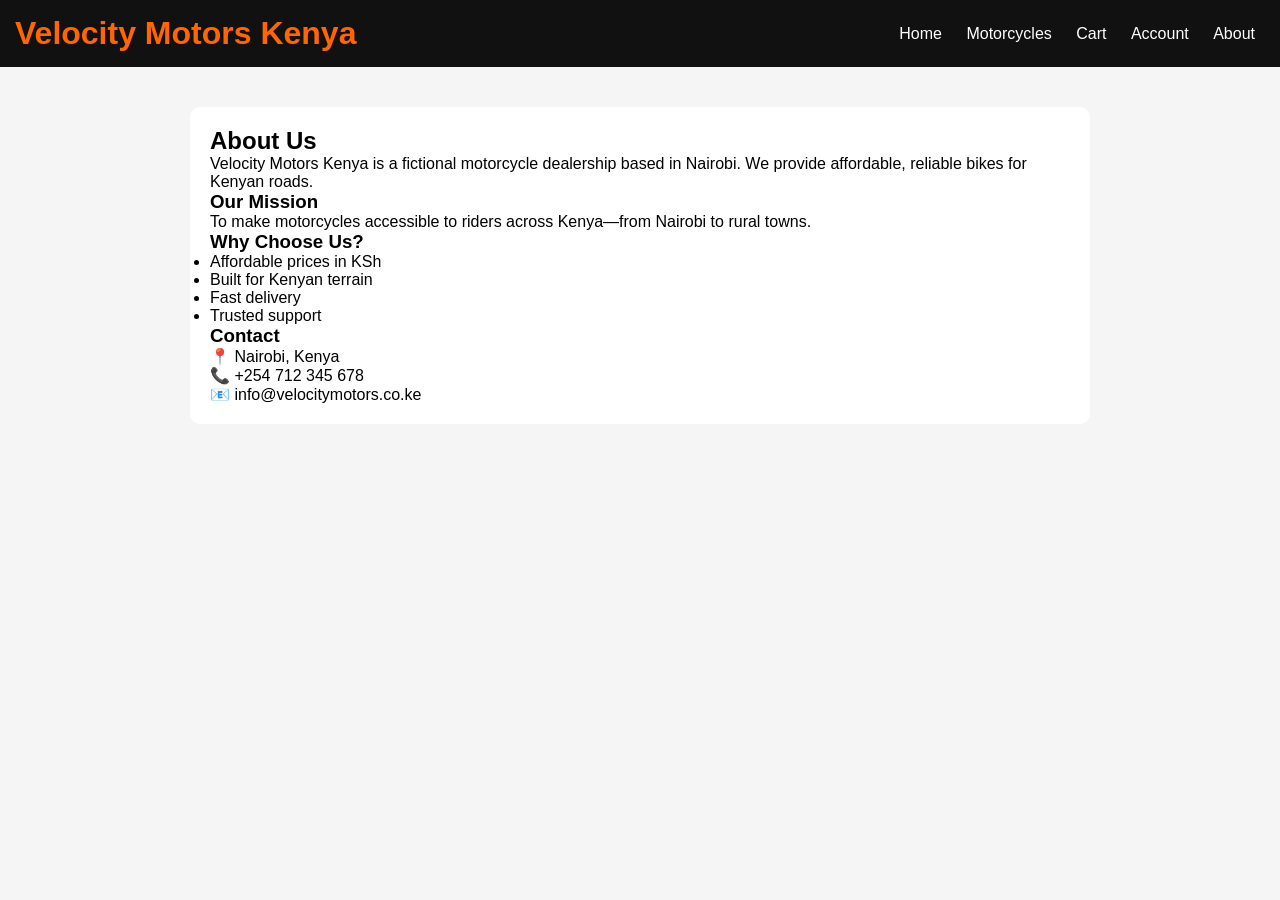
<file: about.html>
<!DOCTYPE html>
<html>
<head>
<title>About Us</title>
<link rel="stylesheet" href="style.css">
</head>
<body>

<header>
    <h1>Velocity Motors Kenya</h1>

    <nav>
        <a href="index.html">Home</a>
        <a href="products.html">Motorcycles</a>
        <a href="cart.html">Cart</a>
        <a href="account.html">Account</a>
        <a href="about.html">About</a>
    </nav>
</header>

<div class="container">

    <h2>About Us</h2>

    <p>
        Velocity Motors Kenya is a fictional motorcycle dealership based in Nairobi.
        We provide affordable, reliable bikes for Kenyan roads.
    </p>

    <h3>Our Mission</h3>
    <p>
        To make motorcycles accessible to riders across Kenya—from Nairobi to rural towns.
    </p>

    <h3>Why Choose Us?</h3>
    <ul>
        <li>Affordable prices in KSh</li>
        <li>Built for Kenyan terrain</li>
        <li>Fast delivery</li>
        <li>Trusted support</li>
    </ul>

    <h3>Contact</h3>
    <p>📍 Nairobi, Kenya</p>
    <p>📞 +254 712 345 678</p>
    <p>📧 info@velocitymotors.co.ke</p>

</div>

</body>
</html>
</file>
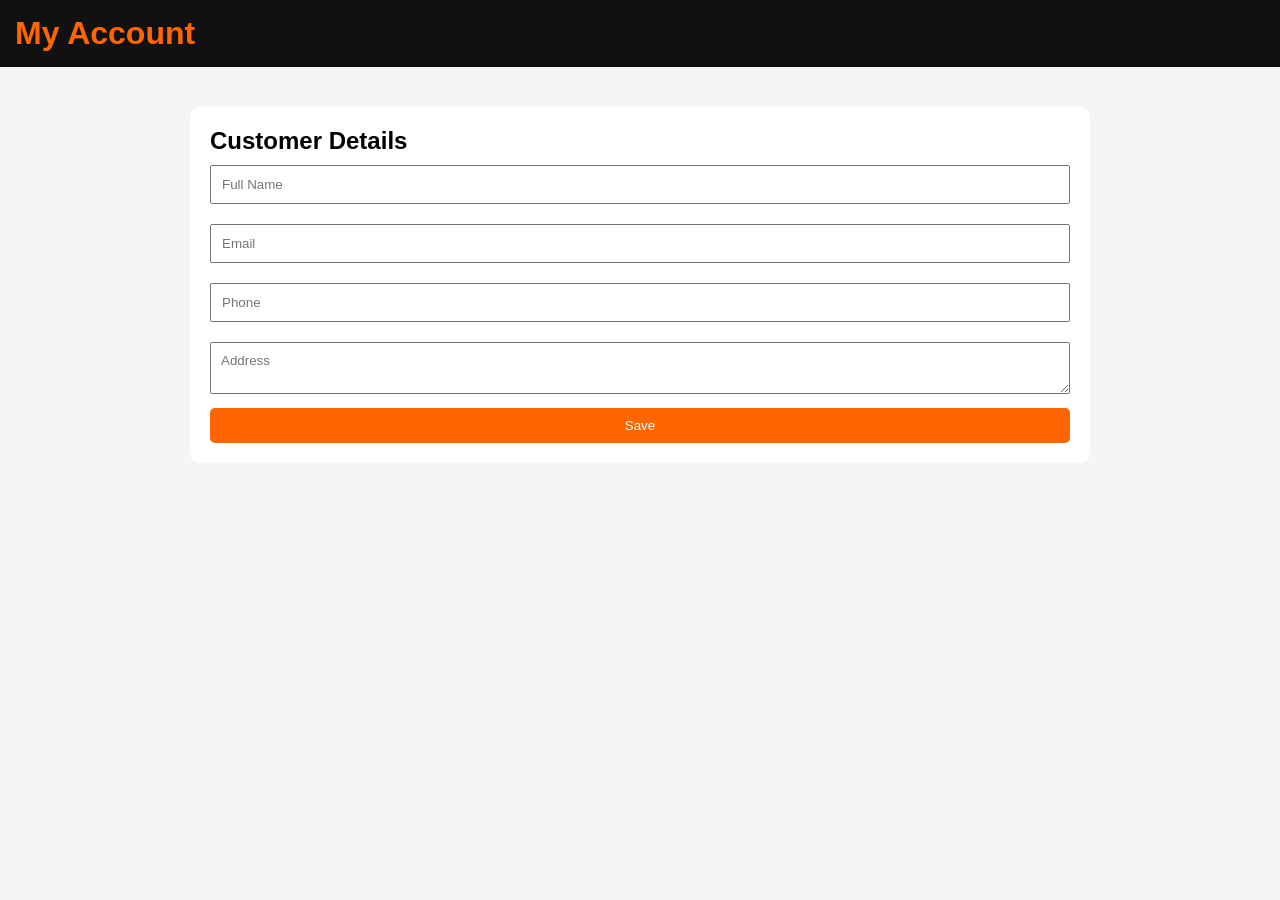
<file: account.html>
<!DOCTYPE html>
<html>
<head>
<title>Account</title>
<link rel="stylesheet" href="style.css">
</head>
<body>

<header>
    <h1>My Account</h1>
</header>

<div class="container">
    <h2>Customer Details</h2>

    <input type="text" placeholder="Full Name">
    <input type="email" placeholder="Email">
    <input type="text" placeholder="Phone">
    <textarea placeholder="Address"></textarea>

    <button>Save</button>
</div>

</body>
</html>
</file>
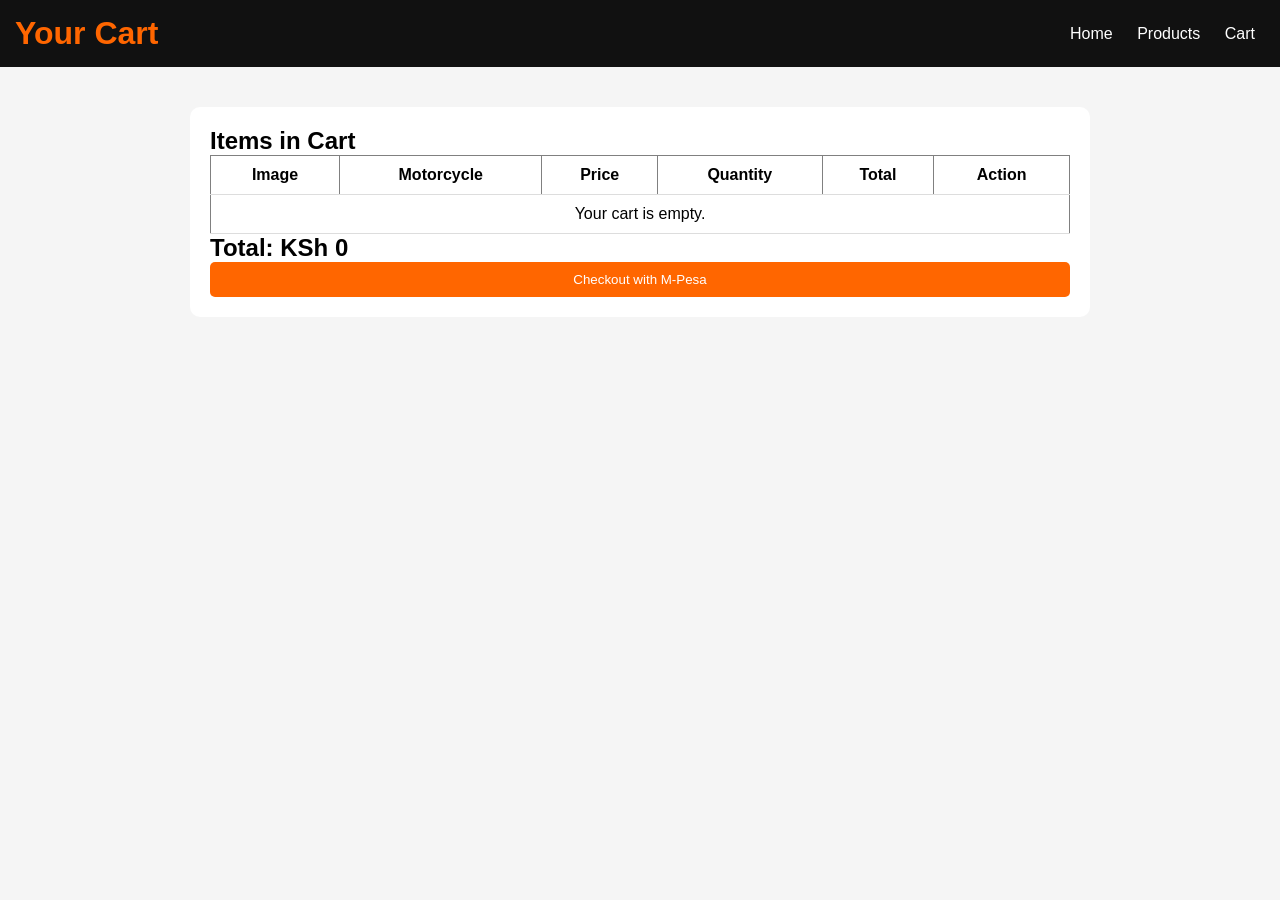
<file: cart.html>
<!DOCTYPE html>
<html lang="en">
<head>
    <meta charset="UTF-8">
    <meta name="viewport" content="width=device-width, initial-scale=1.0">
    <title>Velocity Motors - Cart</title>
    <link rel="stylesheet" href="style.css">
</head>
<body>

<header>
    <h1>Your Cart</h1>

    <nav>
        <a href="index.html">Home</a>
        <a href="products.html">Products</a>
        <a href="cart.html">Cart</a>
    </nav>
</header>

<div class="container">

    <h2>Items in Cart</h2>

    <table border="1" cellpadding="10" cellspacing="0" width="100%">
        <thead>
            <tr>
                <th>Image</th>
                <th>Motorcycle</th>
                <th>Price</th>
                <th>Quantity</th>
                <th>Total</th>
                <th>Action</th>
            </tr>
        </thead>

        <tbody id="cartBody"></tbody>

    </table>

    <h2 id="total">Total: KSh 0</h2>

    <button onclick="checkoutMpesa()">Checkout with M-Pesa</button>

</div>

<script>

let cart = JSON.parse(localStorage.getItem("cart")) || [];

const body = document.getElementById("cartBody");

let total = 0;

function displayCart(){

    body.innerHTML = "";
    total = 0;

    if(cart.length === 0){

        body.innerHTML = `
            <tr>
                <td colspan="6" style="text-align:center;">
                    Your cart is empty.
                </td>
            </tr>
        `;

        document.getElementById("total").innerText = "Total: KSh 0";
        return;
    }

    cart.forEach((item,index)=>{

        const itemTotal = item.price * item.quantity;
        total += itemTotal;

        body.innerHTML += `
            <tr>

                <td>
                    <img src="${item.image || ''}"
                         width="70"
                         height="70"
                         style="object-fit:cover;border-radius:8px;">
                </td>

                <td>${item.name}</td>

                <td>KSh ${item.price.toLocaleString()}</td>

                <td>${item.quantity}</td>

                <td>KSh ${itemTotal.toLocaleString()}</td>

                <td>
                    <button onclick="removeItem(${index})">
                        Remove
                    </button>
                </td>

            </tr>
        `;

    });

    document.getElementById("total").innerText =
        "Total: KSh " + total.toLocaleString();

}

function removeItem(index){

    cart.splice(index,1);

    localStorage.setItem("cart",JSON.stringify(cart));

    displayCart();

}

function checkoutMpesa(){

    if(cart.length===0){

        alert("Your cart is empty.");

        return;

    }

    let phone = prompt("Enter your M-Pesa number (2547XXXXXXXX)");

    if(!phone) return;

    alert(
        "STK Push will be sent to " +
        phone +
        "\nAmount: KSh " +
        total.toLocaleString()
    );

}

displayCart();

</script>

</body>
</html>
</file>
<file: style.css>
*{
    margin:0;
    padding:0;
    box-sizing:border-box;
    font-family:Segoe UI, sans-serif;
}

body{
    background:#f5f5f5;
}

/* HEADER */
header{
    background:#111;
    color:white;
    padding:15px 40px;
    display:flex;
    justify-content:space-between;
    align-items:center;
}

header h1{
    color:#ff6600;
}

nav a{
    color:white;
    text-decoration:none;
    margin-left:15px;
}

/* HERO */
.hero{
    background:linear-gradient(rgba(0,0,0,.6),rgba(0,0,0,.6)),
    url("https://images.unsplash.com/photo-1558981403-c5f9899a28bc");
    background-size:cover;
    background-position:center;
    color:white;
    text-align:center;
    padding:80px 20px;
}

/* PRODUCTS */
.products{
    display:grid;
    grid-template-columns:repeat(auto-fit,minmax(250px,1fr));
    gap:20px;
    padding:40px;
}

.card{
    background:white;
    border-radius:10px;
    overflow:hidden;
    box-shadow:0 4px 10px rgba(0,0,0,.15);
}

.card img{
    width:100%;
    height:180px;
    object-fit:cover;
}

.card-content{
    padding:15px;
}

.card h3{
    margin-bottom:5px;
}

.price{
    color:#ff6600;
    font-weight:bold;
}

button{
    width:100%;
    padding:10px;
    background:#ff6600;
    color:white;
    border:none;
    cursor:pointer;
}

button:hover{
    background:#e65c00;
}

/* CART PAGE */
.container{
    max-width:900px;
    margin:40px auto;
    background:white;
    padding:20px;
    border-radius:10px;
}

table{
    width:100%;
    border-collapse:collapse;
}

table th, table td{
    padding:10px;
    border-bottom:1px solid #ddd;
}

/* FORM */
input, textarea{
    width:100%;
    padding:10px;
    margin:10px 0;
}
body{
    margin:0;
    font-family:Arial;
    background:#f5f5f5;
}

header{
    background:#111;
    color:white;
    padding:15px;
    text-align:center;
}

nav a{
    color:white;
    margin:10px;
    text-decoration:none;
}

.hero{
    text-align:center;
    padding:40px;
    background:#222;
    color:white;
}

.products{
    display:grid;
    grid-template-columns:repeat(auto-fit,minmax(250px,1fr));
    gap:20px;
    padding:20px;
}

.card{
    background:white;
    padding:10px;
    border-radius:10px;
    text-align:center;
    box-shadow:0 3px 10px rgba(0,0,0,0.2);
}

.card img{
    width:100%;
    height:180px;
    object-fit:cover;
    border-radius:10px;
}

button{
    background:#ff6600;
    color:white;
    border:none;
    padding:10px;
    width:100%;
    cursor:pointer
}/* Small banner */
.store-banner {
    text-align: center;
    padding: 20px;
    background: #f5f5f5;
}

.store-banner img {
    width: 220px;
    height: auto;
    border-radius: 10px;
    margin-bottom: 10px;
}

/* Products */
.products {
    display: flex;
    justify-content: center;
    gap: 25px;
    flex-wrap: wrap;
    padding: 30px;
}

.card {
    width: 280px;
    background: white;
    border-radius: 10px;
    overflow: hidden;
    box-shadow: 0 4px 10px rgba(0,0,0,0.2);
}

.card img {
    width: 100%;
    height: 180px;
    object-fit: cover;
}

.card-content {
    padding: 15px;
    text-align: center;
}

.price {
    color: green;
    font-weight: bold;
    font-size: 18px;
}

button {
    background: #ff6600;
    color: white;
    border: none;
    padding: 10px 18px;
    border-radius: 5px;
    cursor: pointer;
}

button:hover {
    background: #e65c00;
}
</file>
